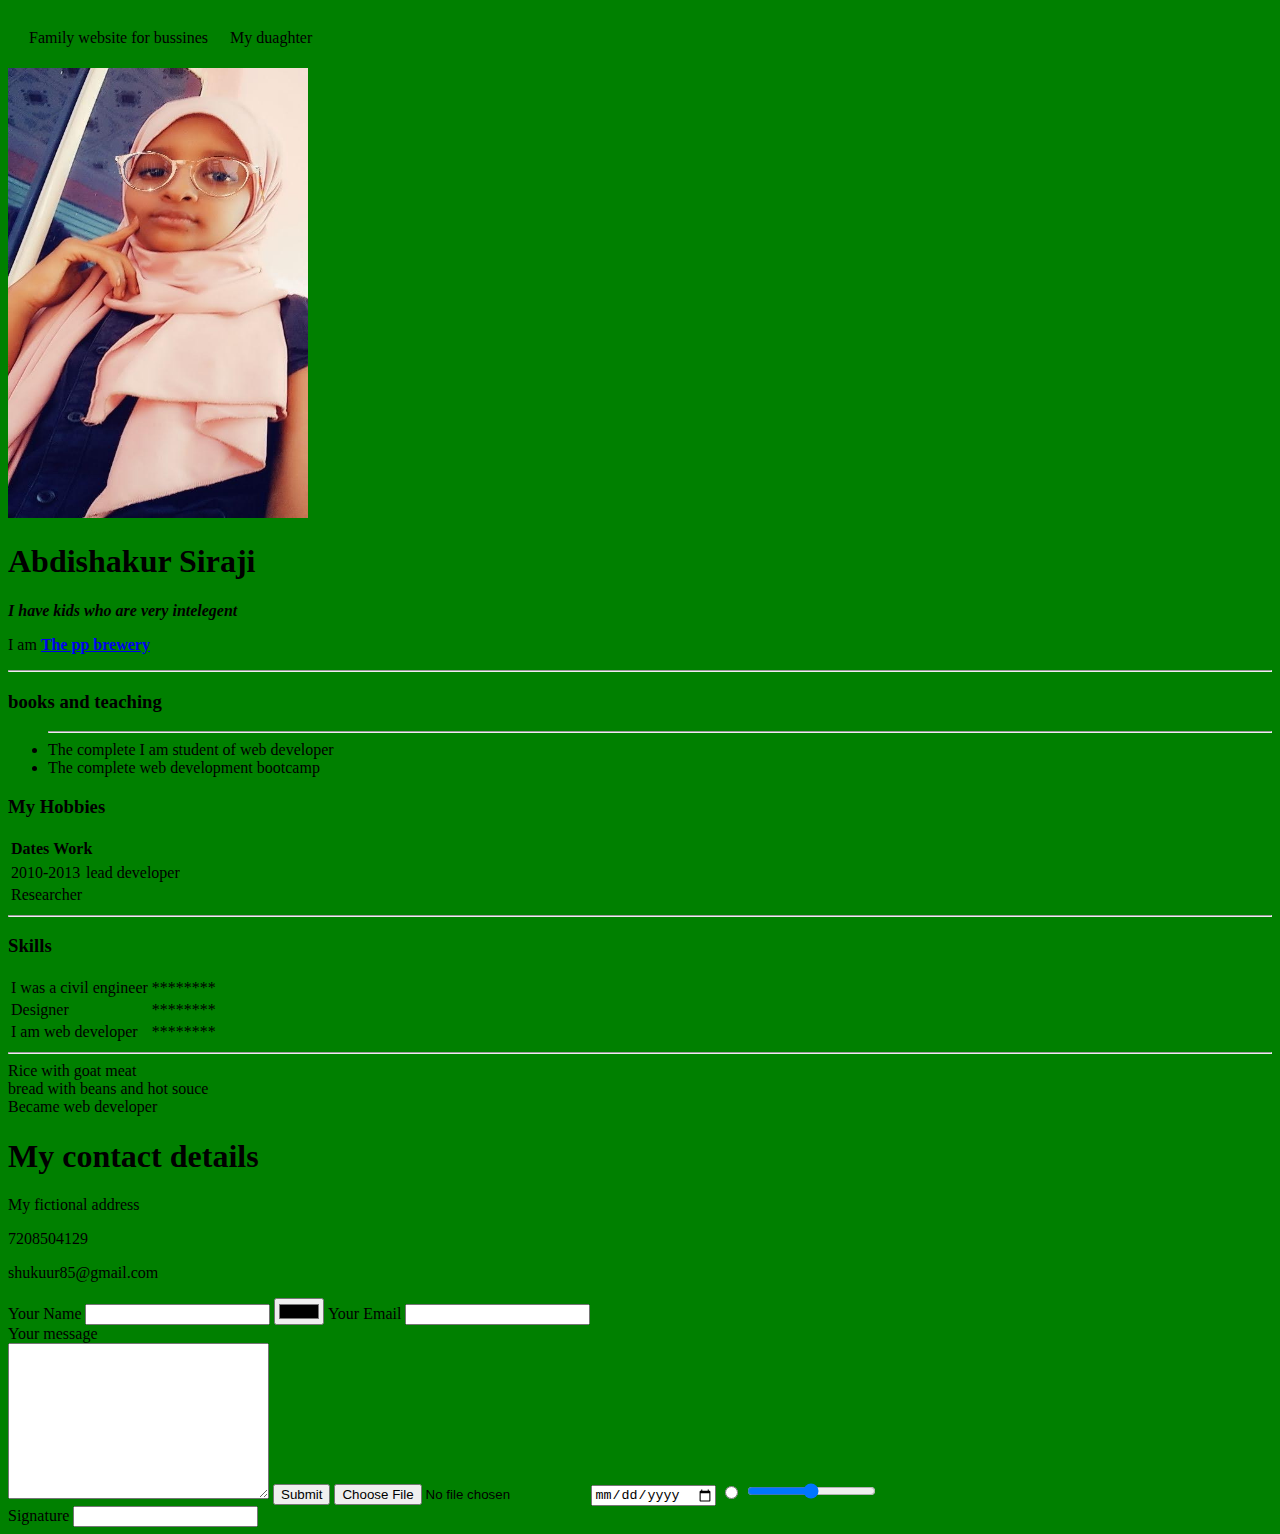
<file: web developer:Abdishakur/index.html>
<!DOCTYPE html>
<html lang="en" dir="ltr">
  <head>
    <meta charset="utf-8">
    <title> Web developer(Abdishakur)</title>
  </head>
  <body style="background-color: green;">
    <table cellspacing="20">
      <tr>
        <td>Family website for bussines</td>
        <td>My duaghter</td>
      </tr>
    </table>
    <img src="miski copy.jpg" width="300" height="450"alt="My duaghter Miski">
    <h1>Abdishakur Siraji</h1>
    <p> <i><b>I have kids who are very intelegent </b></i></p>
    <p> I am <strong><a href="https://www.appbrewery.co/">The pp brewery</a></strong></p>
    <hr>
    <h3>books and teaching</h3>
    <ul>
      <hr>
      <li>The complete I am student of web developer</li>
      <li>The complete web development bootcamp</li>
    </ul>
    <h3>My Hobbies</h3>
    <table>
      <thead>
        <tr>
          <th>Dates</th>
          <th>Work</th>
        </tr>
      </thead>
      <table>
        <tr>
           <td>2010-2013</td>
           <td>lead developer</td>
        </tr>
        <tr>
            <td>Researcher</td>
        </tr>
      </table>
      <hr>
      <h3>Skills</h3>
      <table>
        <tr>
          <td>I was a civil engineer</td>
          <td>********</td>
        </tr>
        <tr>
          <td>Designer</td>
          <td>********</td>
        </tr>
        <tr>
          <td>I am web developer</td>
          <td>********</td>
        </tr>
      </table>
      <hr>
      <li>Rice with goat meat</li>
      <li>bread with beans and hot souce</li>
      <li>Became web developer</li>
    </ol>
    <head>
      <meta name="twitter:" content="">
      <title>Contact</title>
    </head>
    <body>
      <h1>My contact details</h1>
      <p>My fictional address</p>
      <p>7208504129</p>
      <p>shukuur85@gmail.com</p>
    </body>
    <form action="mailto:shukuur85@gmail.com" method="post" enctype="text/plain">
      <label>Your Name</label>
      <input type="text" name="" value="">
      <input type="color" name="" value<br>
      <label>Your Email</label>
      <input type="Email" name="" value=""><br>
      <label>Your message</label><br>
      <textarea name="name" rows="10" cols="30"></textarea>
      <input type="submit">
      <input type="file">
      <input type="date">
      <input type="radio">
      <input type="range"><br>
      <label>Signature</label>
      <input type="Signature">
    </form>
</body>
</html>
</file>
